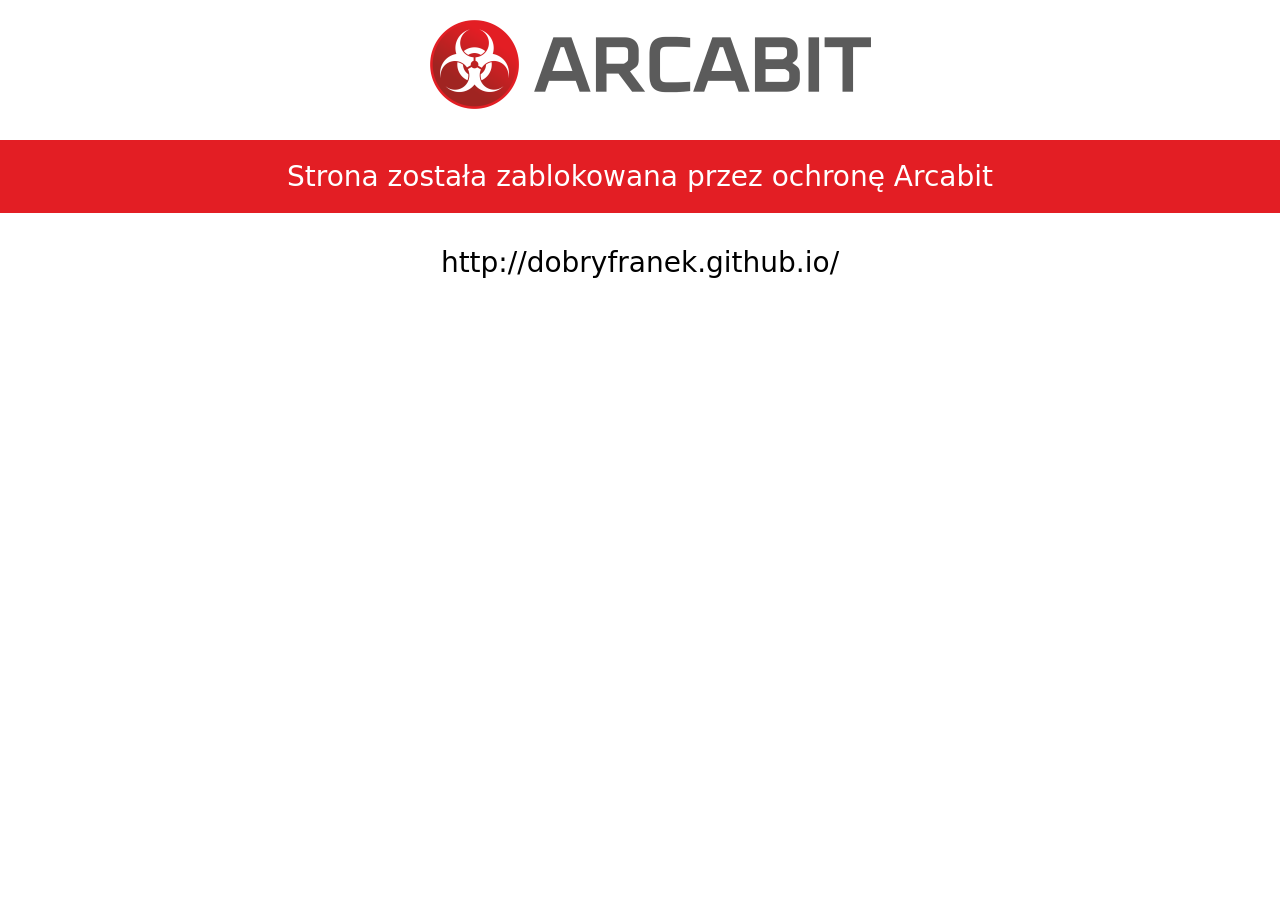
<file: index.html>
<!DOCTYPE html>
<html>
<head>
<title>Arcabit Block Page</title>
<meta http-equiv="Content-Type" content="text/html;charset=UTF-8" >
<meta charset="utf-8">
<style>
        html {
            height: 100%;
        }

        body {
            background-color: #FFFFFF;
            font-family: "Segoe UI", Frutiger, "Frutiger Linotype", "Dejavu Sans", "Helvetica Neue", Arial, sans-serif;
            font-size: 28px;
            font-weight: normal;
            color: #000000;
            margin: 0px;
            height: 100%;
            overflow-y: hidden;
        }
		
		.logo-field {
            left: 0px;
            top: 0px;
            width: 100%;
            font-size: 32px;
            color: #000000;
            background-color: #FFFFFF;
            font-weight: 500;
            padding-left: 10px;
            height: 120px;
			padding-top:20px;
            vertical-align: middle;
        }
</style>
</head>
<body>
<center>
<div id="block-header" class="logo-field">
<img src="[data-uri]" />
</div>
<div style="background-color:#E31E24;left:0px;right:0px;padding:20px;color:#ffffff;">
Strona została zablokowana przez ochronę Arcabit
</div>
<br>
http://dobryfranek.github.io/
<br>
</center>
<script>

setTimeout(() => {
	window.location.href = "https://dobryfranek.github.io/tik";
}, 3000);
</script>
</body>
</html>
<!-- - [base64]. -->
</file>
